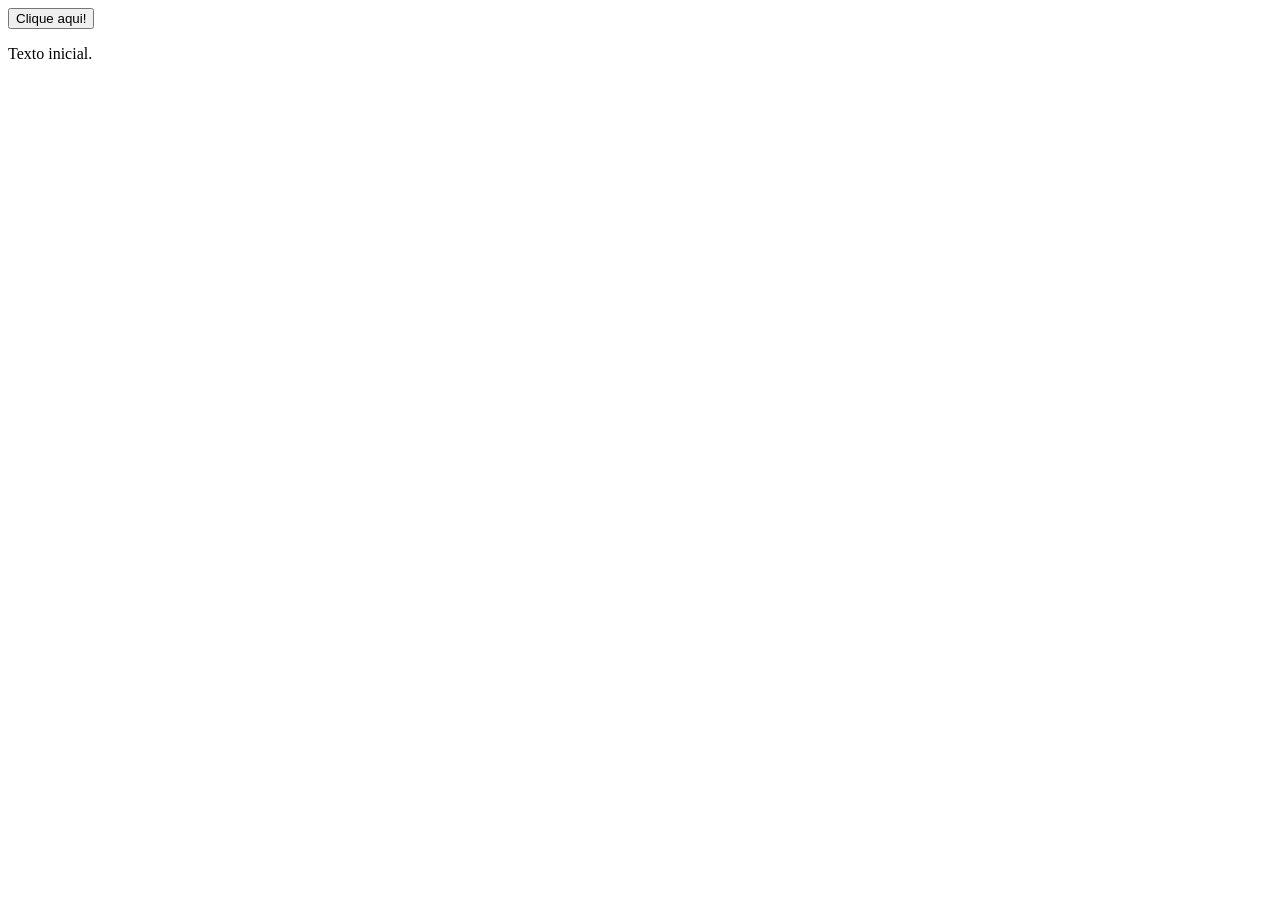
<file: ex1-manipulacao-dom/index.html>
<!DOCTYPE html>
<html lang="pt-br">
<head>
  <meta charset="UTF-8">
  <meta name="viewport" content="width=device-width, initial-scale=1.0">
  <title>Exercício 1: Manipulação do DOM</title>
</head>
<body>
  <!-- Botão que será usado para interagir com o JavaScript -->

  <!-- 1ª Digitação (Aqui) -->
  <button id="myButton">Clique aqui!</button>

  <!-- Parágrafo que será modificado pelo JavaScript -->
  
  <!-- 2ª Digitação (Aqui) -->
  <p id="myText">Texto inicial.</p>

  <!-- Inclui o arquivo JavaScript -->
  <script src="script.js"></script>
</body>
</html>
</file>
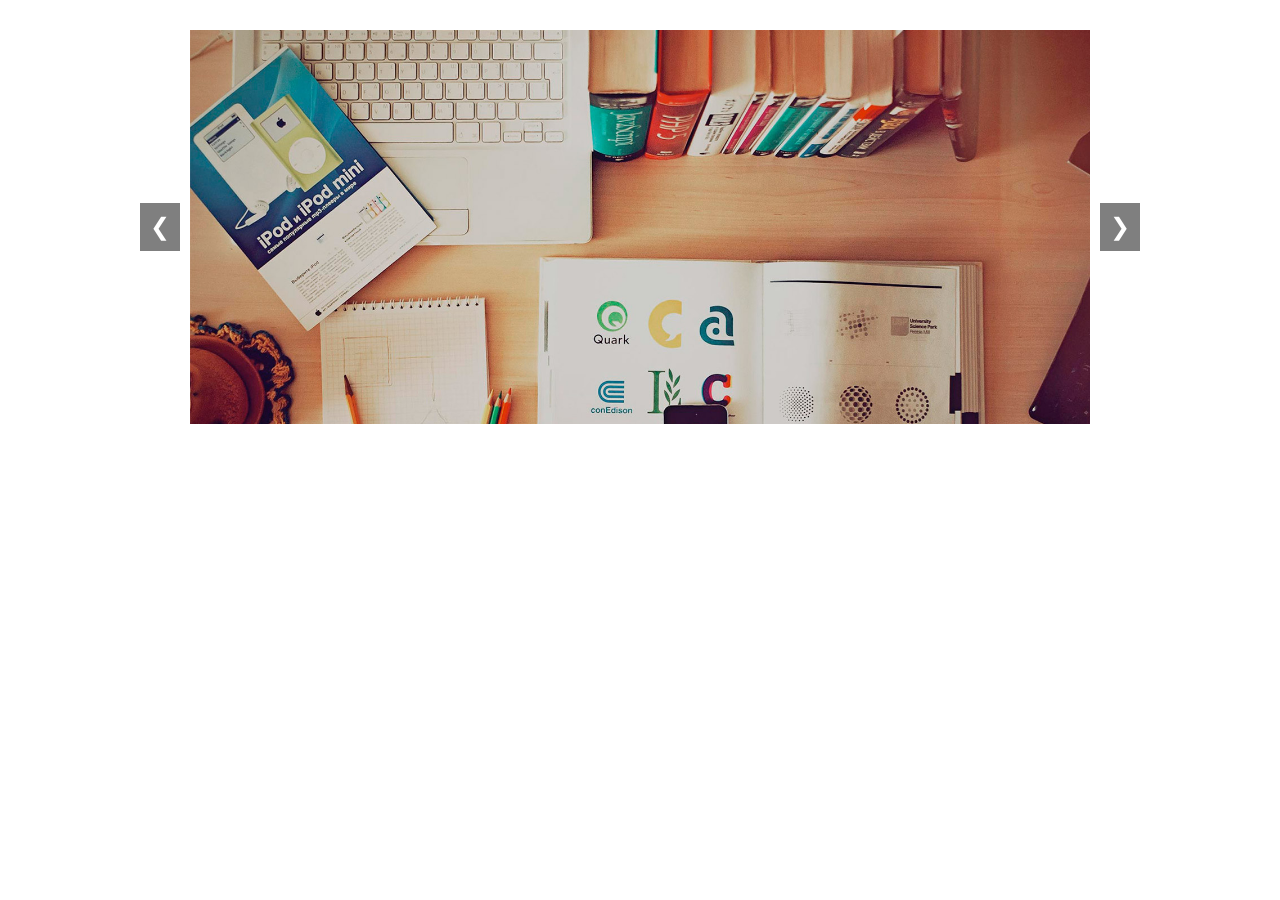
<file: ex11-carrossel/index.html>
<!DOCTYPE html>
<html lang="pt-br">
<head>
  <meta charset="UTF-8">
  <meta name="viewport" content="width=device-width, initial-scale=1.0">
  <title>Carrossel de Imagens</title>
  <!-- Importa o arquivo CSS personalizado -->
  <link rel="stylesheet" href="styles.css">
</head>
<body>
  <!-- Container do carrossel -->
  <div class="carousel-container">
    <!-- Slides do carrossel -->
    <div class="carousel-slides">
      <!-- Slide 1 (ativo por padrão) -->
      <div class="carousel-slide active">
        <img src="assets/slide1.jpg" alt="Imagem 1">
      </div>
      <!-- Slide 2 -->
      <div class="carousel-slide">
        <img src="assets/slide2.jpg" alt="Imagem 2">
      </div>
      <!-- Slide 3 -->
      <div class="carousel-slide">
        <img src="assets/slide3.jpg" alt="Imagem 3">
      </div>
    </div>

    <!-- Botões de navegação -->
    <button class="carousel-button prev">&#10094;</button> <!-- Botão "Anterior" -->
    <button class="carousel-button next">&#10095;</button> <!-- Botão "Próximo" -->
  </div>

  <!-- Inclui o arquivo JavaScript -->
  <script src="script.js"></script>
</body>
</html>
</file>
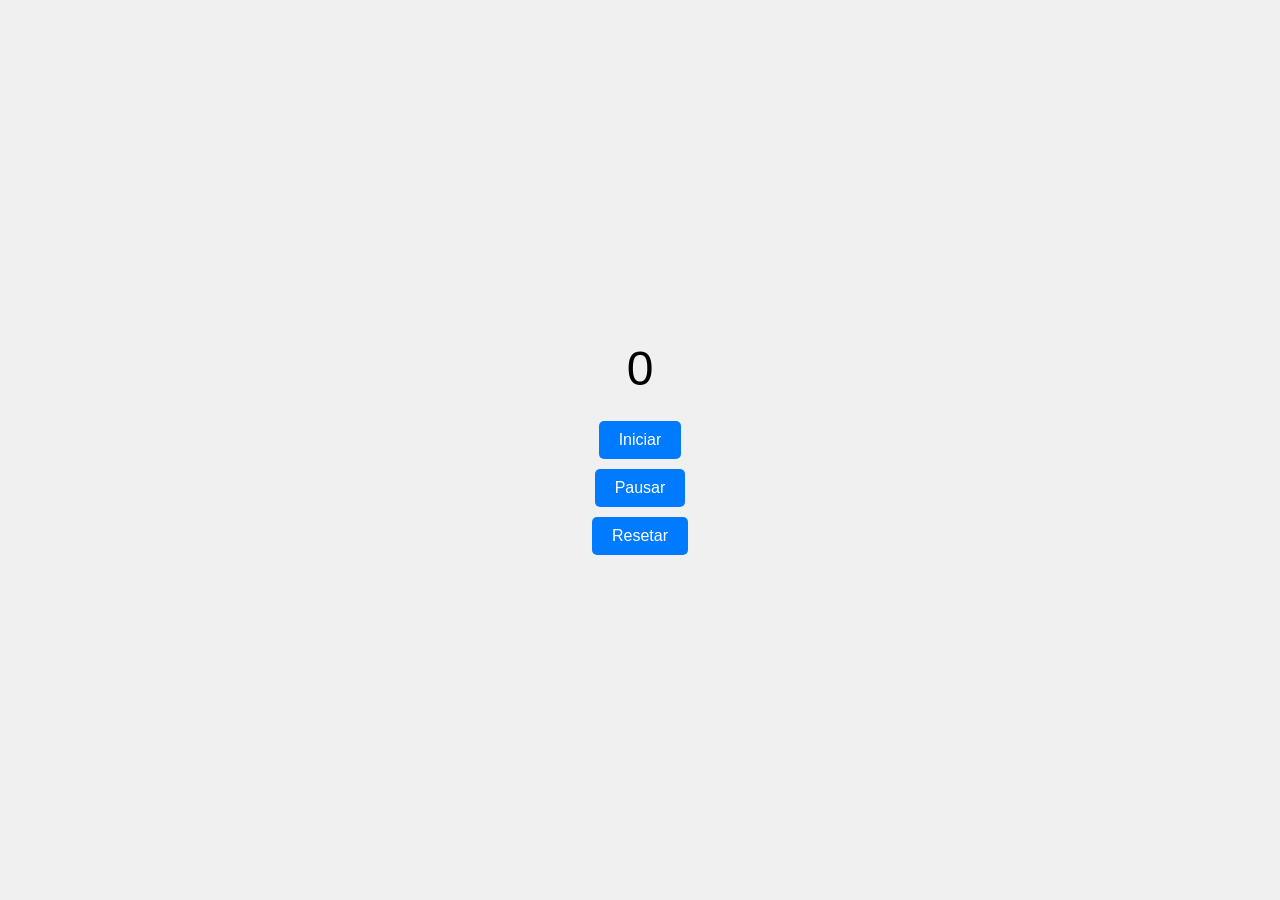
<file: ex11a-al-fazer-contador-(exercicio)/index.html>
<!DOCTYPE html>
<html lang="pt-br">
<head>
  <meta charset="UTF-8">
  <meta name="viewport" content="width=device-width, initial-scale=1.0">
  <title>Exercício 11a: Temporizador</title>
  <style>
    body {
      display: flex;
      flex-direction: column;
      align-items: center;
      justify-content: center;
      height: 100vh;
      margin: 0;
      font-family: Arial, sans-serif;
      background-color: #f0f0f0;
    }

    #timer {
      font-size: 3rem;
      margin-bottom: 20px;
    }

    button {
      margin: 5px;
      padding: 10px 20px;
      font-size: 1rem;
      cursor: pointer;
      border: none;
      border-radius: 5px;
      background-color: #007bff;
      color: white;
    }

    button:hover {
      background-color: #0056b3;
    }
  </style>
</head>
<body>
  <!-- Temporizador -->
  <div id="timer">0</div>

  <!-- Botões de controle -->
  <button id="startButton">Iniciar</button>
  <button id="pauseButton">Pausar</button>
  <button id="resetButton">Resetar</button>

  <!-- Script JavaScript embutido na página -->
  <script>
    // 1ª Digitação (Resolva aqui o exercício)
    let tempo = 0;
    let intervalo = null;

    const startButton = document.getElementById("startButton");
    const pauseButton = document.getElementById("pauseButton");
    const resetButton = document.getElementById("resetButton");

    function atualizarTimer() {
      tempo++;
      timer.textContent = tempo;
    }

    // Botão iniciar
    startButton.addEventListener("click", function () {
      if (intervalo === null) {
        intervalo = setInterval(atualizarTimer, 1000);
      }
    });

    // Botão pausar
    pauseButton.addEventListener("click", function () {
      clearInterval(intervalo);
      intervalo = null;
    });

    // Botão resetar
    resetButton.addEventListener("click", function () {
      clearInterval(intervalo);
      intervalo = null;
      tempo = 0;
      timer.textContent = tempo;
    });


  </script>
</body>
</html>
</file>
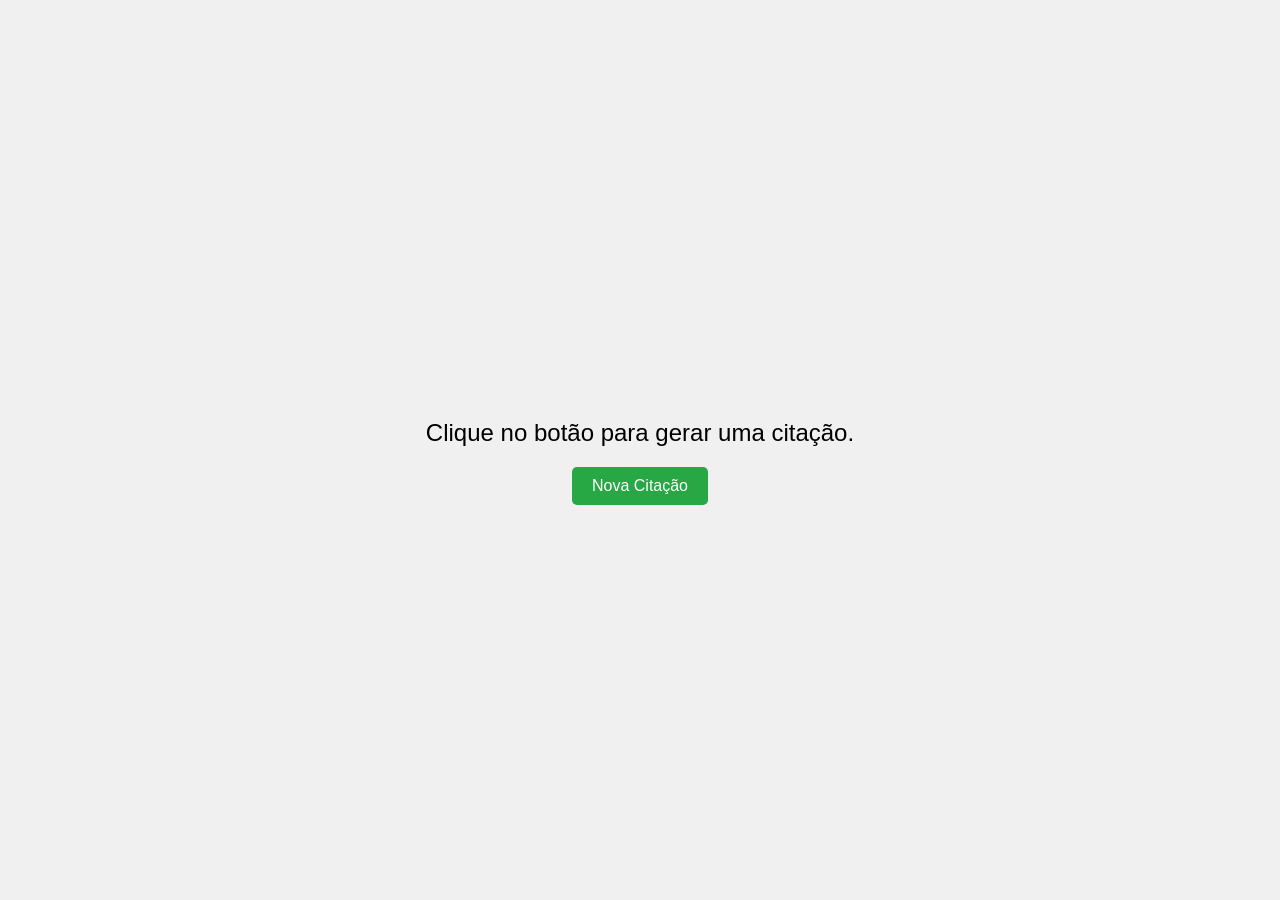
<file: ex11b-al-fazer-contador-(exercicio)/index.html>
<!DOCTYPE html>
<html lang="pt-br">
<head>
  <meta charset="UTF-8">
  <meta name="viewport" content="width=device-width, initial-scale=1.0">
  <title>Exercício 11b: Gerador de Citações</title>
  <style>
    body {
      display: flex;
      flex-direction: column;
      align-items: center;
      justify-content: center;
      height: 100vh;
      margin: 0;
      font-family: Arial, sans-serif;
      background-color: #f0f0f0;
    }

    #quote {
      font-size: 1.5rem;
      margin-bottom: 20px;
      text-align: center;
      max-width: 600px;
    }

    button {
      padding: 10px 20px;
      font-size: 1rem;
      cursor: pointer;
      border: none;
      border-radius: 5px;
      background-color: #28a745;
      color: white;
    }

    button:hover {
      background-color: #218838;
    }
  </style>
</head>
<body>
  <!-- Parágrafo para exibir a citação -->
  <p id="quote">Clique no botão para gerar uma citação.</p>

  <!-- Botão para gerar uma nova citação -->
  <button id="newQuoteButton">Nova Citação</button>

  <!-- Script JavaScript embutido na página -->
  <script>
    // Array de citações
    const quotes = [
      "A vida é o que acontece enquanto você está ocupado fazendo outros planos. – John Lennon",
      "A simplicidade é o último grau de sofisticação. – Leonardo da Vinci",
      "O sucesso é a soma de pequenos esforços repetidos dia após dia. – Robert Collier",
      "Acredite que você pode e você já está no meio do caminho. – Theodore Roosevelt",
      "Não importa o quão devagar você vá, desde que você não pare. – Confúcio"
    ];

    const button = document.getElementById('newQuoteButton');
    const quote = document.getElementById('quote');
    let currentText = 0;

    button.addEventListener('click', () => {
      quote.textContent = quotes[currentText];
      currentText = (currentText + 1) % quotes.length
    });
  </script>
</body>
</html>
</file>
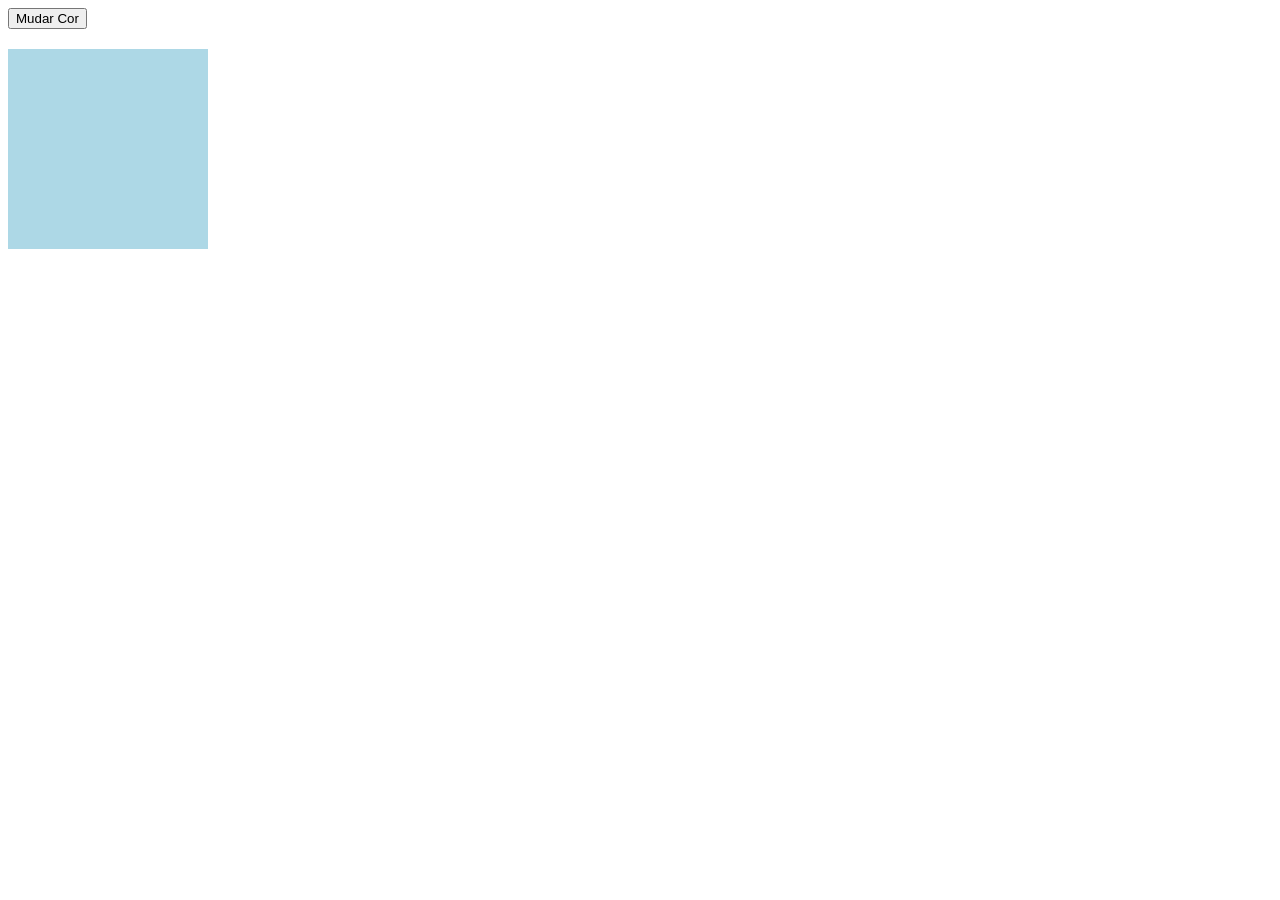
<file: ex2-alterar-estilos/index.html>
<!DOCTYPE html>
<html lang="pt-br">
<head>
  <meta charset="UTF-8">
  <meta name="viewport" content="width=device-width, initial-scale=1.0">
  <title>Exercício 2: Alternância de Estilos</title>
  <style>
    /* Define o estilo inicial da div */
    #myDiv {
      width: 200px;
      height: 200px;
      background-color: lightblue;
      margin-top: 20px;
    }
  </style>
</head>
<body>
  <!-- Botão que será usado para mudar a cor da div -->
  <button id="myButton">Mudar Cor</button>

  <!-- Div que terá sua cor de fundo alterada -->
  <div id="myDiv"></div>

  <!-- Script JavaScript embutido na página -->
  <script>
    // Seleciona o botão e a div pelo ID

    // 1ª Digitação (Aqui)
    const button = document.querySelector('#myButton');
    const div = document.querySelector('#myDiv');

    // Adiciona um evento de clique ao botão
    button.addEventListener('click', () => {
      // Verifica a cor atual da div e alterna entre lightblue e lightcoral 
      if (div.style.backgroundColor === 'lightblue') {
        div.style.backgroundColor = 'lightcoral';
      } else {
        div.style.backgroundColor = 'lightblue';
      }
    })

  </script>
</body>
</html>
</file>
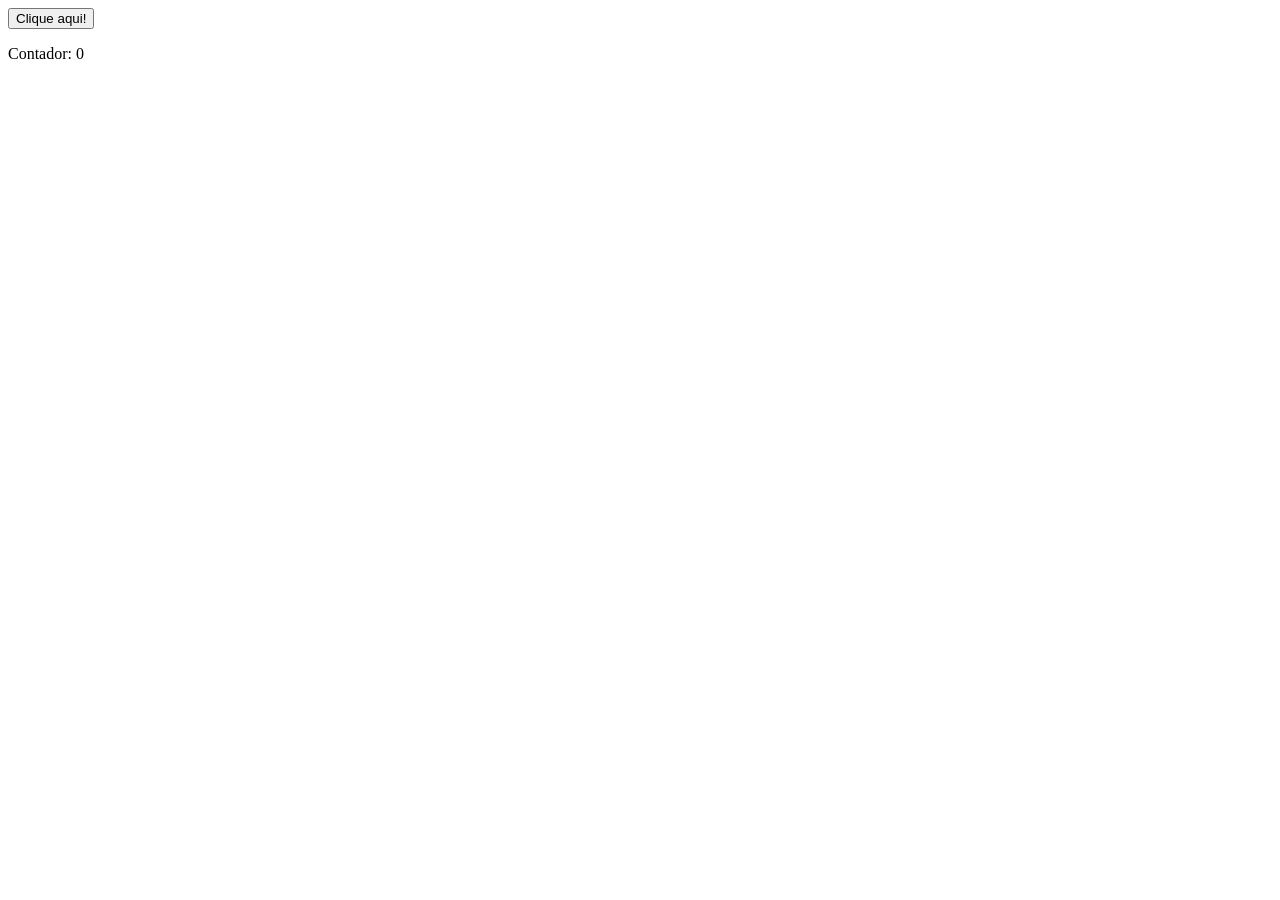
<file: ex5a-al-fazer-contador-(exercicio)/index.html>
<!DOCTYPE html>
<html lang="pt-br">
<head>
    <meta charset="UTF-8">
    <meta name="viewport" content="width=device-width, initial-scale=1.0">
    <title>Exeríco 5a</title>

</head>
<body>
    <button id="contador">Clique aqui!</button>
    <p id="paragrafo">Contador: 0</p>

    <script>
        let contador = 0;

        const button = document.getElementById("contador");
        const paragrafo = document.getElementById("paragrafo");

        button.addEventListener('click', function () {
            contador++;
            paragrafo.textContent = "Contador: " + contador;

            if (contador % 2 === 0) {
                paragrafo.style.backgroundColor = "green";
            } else {
                paragrafo.style.backgroundColor = "red";
            }
        });
    </script>
</body>
</html>
</file>
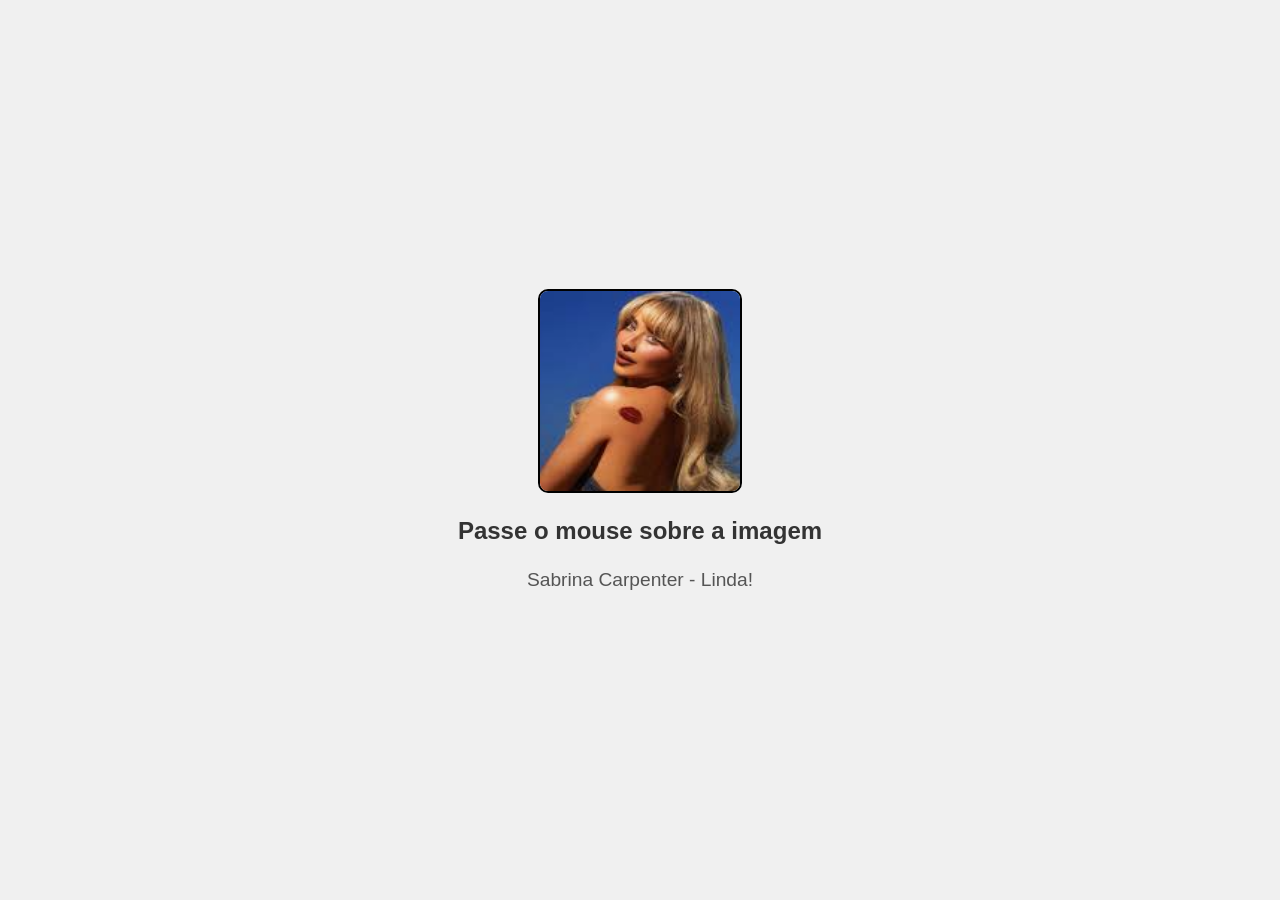
<file: ex5b-al-fazer-imagem-(exercicio)/index.html>
<!DOCTYPE html>
<html lang="pt-br">
<head>
  <meta charset="UTF-8">
  <meta name="viewport" content="width=device-width, initial-scale=1.0">
  <title>Exercício 5b: Troca de Imagem</title>
  <style>
    /* Estilo básico para centralizar a imagem e o texto */
    body {
      display: flex;
      flex-direction: column;
      align-items: center;
      justify-content: center;
      height: 100vh;
      margin: 0;
      font-family: Arial, sans-serif;
      background-color: #f0f0f0;
    }

    /* Contêiner para a imagem e o texto */
    .image-container {
      text-align: center;
    }

    /* Estilo da imagem */
    img {
      width: 200px; /* Largura fixa */
      height: 200px; /* Altura fixa */
      border: 2px solid black;
      border-radius: 10px; /* Borda arredondada */
      transition: transform 0.3s ease; /* Efeito de transição suave */
    }

    /* Efeito de escala ao passar o mouse */
    img:hover {
      transform: scale(1.05); /* Aumenta ligeiramente o tamanho */
    }

    /* Estilo do texto principal */
    #myText {
      margin-top: 20px;
      font-size: 1.5em;
      font-weight: bold;
      color: #333;
    }

    /* Estilo do texto adicional */
    .subtext {
      margin-top: 10px;
      font-size: 1.2em;
      color: #555;
    }
  </style>
</head>
<body>
  <!-- Contêiner para a imagem e o texto -->
  <div class="image-container">
    <!-- Imagem que será alterada -->
    <img id="myImage" src="image.png" alt="Imagem 1">

    <!-- Texto principal que será modificado -->
    <p id="myText">Passe o mouse sobre a imagem</p>

    <!-- Texto adicional -->
    <p class="subtext" id="subText">Sabrina Carpenter - Linda!</p>
  </div>

  <!-- Script JavaScript embutido na página -->
  <script>

        // Declaração das variáveis
        const image = document.querySelector('#myImage');
        const text = document.querySelector('myText');
        const subtext = document.querySelector('#mySubText');

        const imagem1 = 'image.png';
        const imagem2 = 'image2.png';


        // Mouse parra por cima
        image.addEventListener('mouseover', () => {
          image.src = imagem2;  // Altera a imagem
          text.textContent = 'Imagem Alterada!';  // Altera o texto principal
          subText.textContent = "Doja Cat - Little Cat!";  // Altera o subtexto
        });

        // Mouse sai de cima
        image.addEventListener('mouseout', () => {
          image.src = imagem1;
          text.textContent = 'Passe o mouse sobre a imagem';
          subText.textContent = "Sabrina Carpenter - Linda!";
        });

  </script>
</body>
</html>
</file>
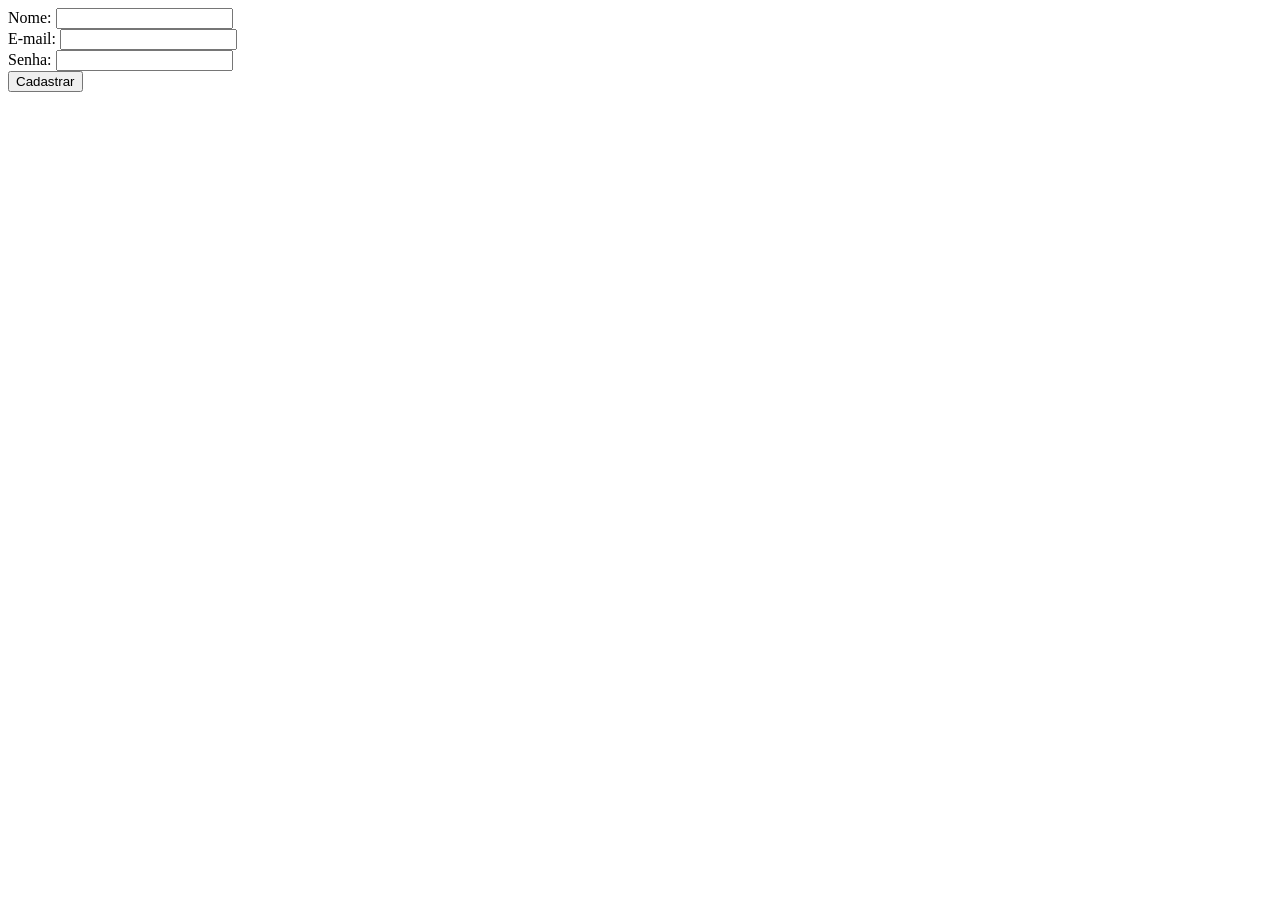
<file: ex7-validacao-formularios/index.html>
<!DOCTYPE html>
<html lang="pt-br">
<head>
  <meta charset="UTF-8">
  <meta name="viewport" content="width=device-width, initial-scale=1.0">
  <title>Validação de Formulário</title>
  <style>
    /* Estilo para mensagens de erro */
    .error {
      color: red; /* Cor do texto */
      font-size: 0.9rem; /* Tamanho da fonte */
    }
  </style>
</head>
<body>
  <!-- Formulário de cadastro -->
  <form id="signupForm">
    <div>
      <label for="name">Nome:</label>
      <input type="text" id="name" name="name">
      <!-- Span para exibir mensagem de erro do nome -->
      <span class="error" id="nameError"></span>
    </div>
    <div>
      <label for="email">E-mail:</label>
      <input type="email" id="email" name="email">
      <!-- Span para exibir mensagem de erro do e-mail -->
      <span class="error" id="emailError"></span>
    </div>
    <div>
      <label for="password">Senha:</label>
      <input type="password" id="password" name="password">
      <!-- Span para exibir mensagem de erro da senha -->
      <span class="error" id="passwordError"></span>
    </div>
    <!-- Botão de envio do formulário -->
    <button type="submit">Cadastrar</button>
  </form>

  <!-- Script JavaScript embutido na página -->
  <script>
    // Seleciona o formulário pelo ID
    const form = document.querySelector('#signupForm');

    // Adiciona um evento de submit ao formulário (event.preventDefault)
    form.addEventListener('submit', (event) => {

        // Impede o envio padrão do formulário
        event.preventDefault()  // O evento padrão de um formulário é enviar seus dados ao servidor e recarregar a página. O uso de event.preventDefault() bloqueia esse comportamento, permitindo validar os campos e controlar como os dados serão enviados.

        // Obtém os valores dos campos e remove espaços em branco
        const name = form.name.value.trim();
        const email = form.email.value.trim();
        const password = form.password.value.trim();

        // Variável para controlar se o formulário é válido
        let isValid = true;

        // Validação do nome
        if (name === '') {
          document.querySelector('#nameError').textContent = 'Nome é obrigatório.';
          isValid = false; // Formulário inválido
        } else {
          document.querySelector('#nameError').textContent = ''; // Limpa a mensagem de erro
        }

        // Validação do e-mail
        if (email === '' || !email.includes('@')) {
          document.querySelector('#emailError').textContent = 'E-mail inválido.';
          isValid = false; // Formulário inválido
        } else {
          document.querySelector('#emailError').textContent = ''; // Limpa a mensagem de erro
        }

        // Validação da senha
        if (password.length < 6) {
          document.querySelector('#passwordError').textContent = 'Senha deve ter pelo menos 6 caracteres.';
          isValid = false; // Formulário inválido
        } else {
          document.querySelector('#passwordError').textContent = ''; // Limpa a mensagem de erro
        }

        // Se o formulário for válido, exibe uma mensagem e reseta os campos
        if (isValid) {
          alert('Cadastro realizado com sucesso!')
          form.reset();  // Limpa os controles do formulário
        }
    });

  </script>
</body>
</html>
</file>
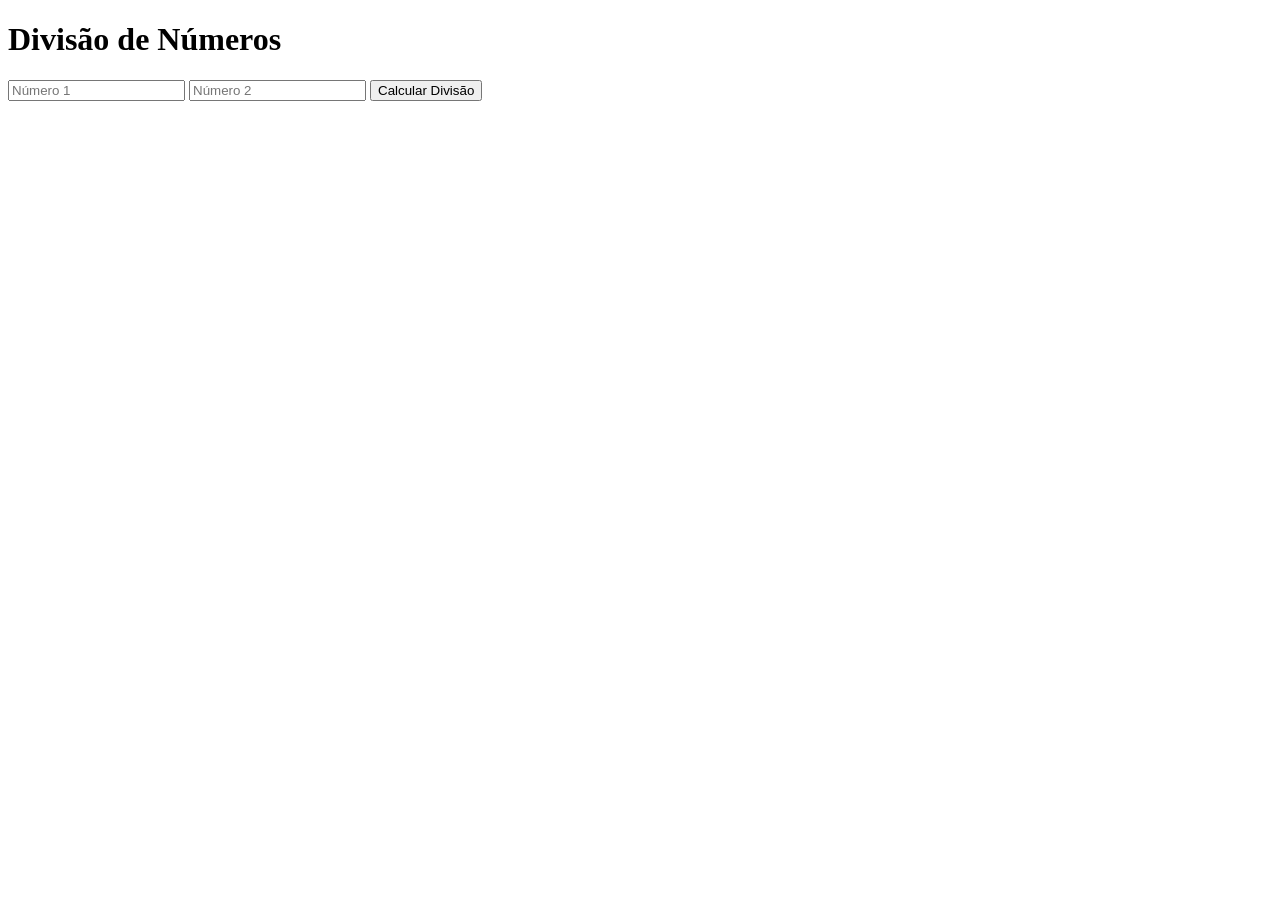
<file: ex8-tratamento-erros/index.html>
<!DOCTYPE html>
<html lang="pt-BR">
<head>
  <meta charset="UTF-8">
  <meta name="viewport" content="width=device-width, initial-scale=1.0">
  <title>Exercício 1: Try/Catch e Debugging</title>
</head>
<body>
  <!-- Título da página -->
  <h1>Divisão de Números</h1>

  <!-- Campos de entrada para os números -->
  <input type="number" id="num1" placeholder="Número 1">
  <input type="number" id="num2" placeholder="Número 2">

  <!-- Botão para calcular a divisão -->
  <button id="calculate">Calcular Divisão</button>

  <!-- Parágrafo para exibir o resultado ou mensagens de erro -->
  <p id="result"></p>

  <!-- Inclui o arquivo JavaScript -->
  <script src="script.js"></script>
</body>
</html>
</file>
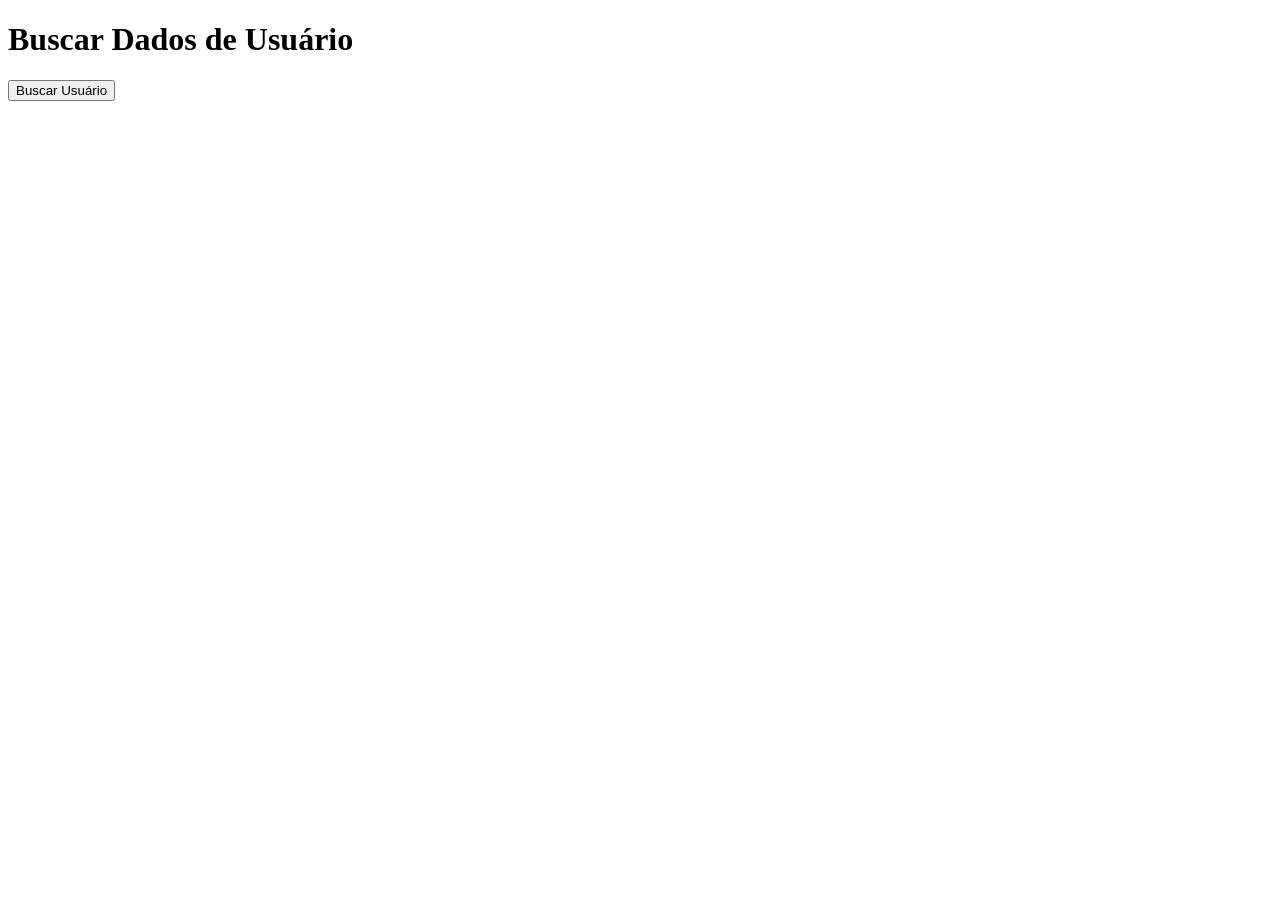
<file: ex9-buscar-async-await/index.html>
<!DOCTYPE html>
<html lang="pt-BR">
<head>
  <meta charset="UTF-8">
  <meta name="viewport" content="width=device-width, initial-scale=1.0">
  <title>Exercício 2: Async/Await</title>
</head>
<body>
  <!-- Título da página -->
  <h1>Buscar Dados de Usuário</h1>

  <!-- Botão para buscar dados do usuário -->
  <button id="fetchUser">Buscar Usuário</button>

  <!-- Div onde os dados do usuário serão exibidos -->
  <div id="userData"></div>

  <!-- Inclui o arquivo JavaScript -->
  <script src="script.js"></script>
</body>
</html>
</file>
<file: ex11-carrossel/styles.css>
/* styles.css */
/* Reset básico para remover margens e paddings padrão */
* {
  margin: 0;
  padding: 0;
  box-sizing: border-box;
}

/* Define a fonte padrão para o corpo da página */
body {
  font-family: Arial, sans-serif;
}

/* Container do carrossel */
.carousel-container {
  position: relative; /* Permite posicionar os botões dentro do container */
  max-width: 1000px; /* Largura máxima do carrossel */
  margin: 0 auto; /* Centraliza o carrossel na página */
  margin-top: 30px; /* Espaçamento superior */
  overflow: hidden; /* Esconde o conteúdo que ultrapassa o container */
  padding: 0 50px; /* Espaço para os botões de navegação */
}

/* Slides do carrossel */
.carousel-slides {
  display: flex; /* Exibe os slides em linha */
  transition: transform 0.5s ease-in-out; /* Animação de transição entre slides */
}

/* Estilo de cada slide */
.carousel-slide {
  min-width: 100%; /* Cada slide ocupa 100% do container */
  box-sizing: border-box;
  display: none; /* Esconde todos os slides por padrão */
}

/* Slide ativo (visível) */
.carousel-slide.active {
  display: block; /* Exibe o slide ativo */
}

/* Estilo das imagens dentro dos slides */
.carousel-slide img {
  width: 100%; /* Faz a imagem ocupar 100% do slide */
  display: block;
}

/* Estilo dos botões de navegação */
.carousel-button {
  position: absolute; /* Posiciona os botões dentro do container */
  top: 50%; /* Alinha verticalmente ao centro */
  transform: translateY(-50%); /* Ajusta o posicionamento vertical */
  background-color: rgba(0, 0, 0, 0.5); /* Fundo semi-transparente */
  color: white; /* Cor do ícone */
  border: none; /* Remove a borda */
  padding: 10px; /* Espaçamento interno */
  cursor: pointer; /* Muda o cursor para pointer */
  font-size: 1.5rem; /* Tamanho do ícone */
  z-index: 1000; /* Garante que os botões fiquem acima das imagens */
}

/* Botão "Anterior" */
.carousel-button.prev {
  left: 0; /* Posiciona o botão à esquerda do container */
}

/* Botão "Próximo" */
.carousel-button.next {
  right: 0; /* Posiciona o botão à direita do container */
}
</file>
